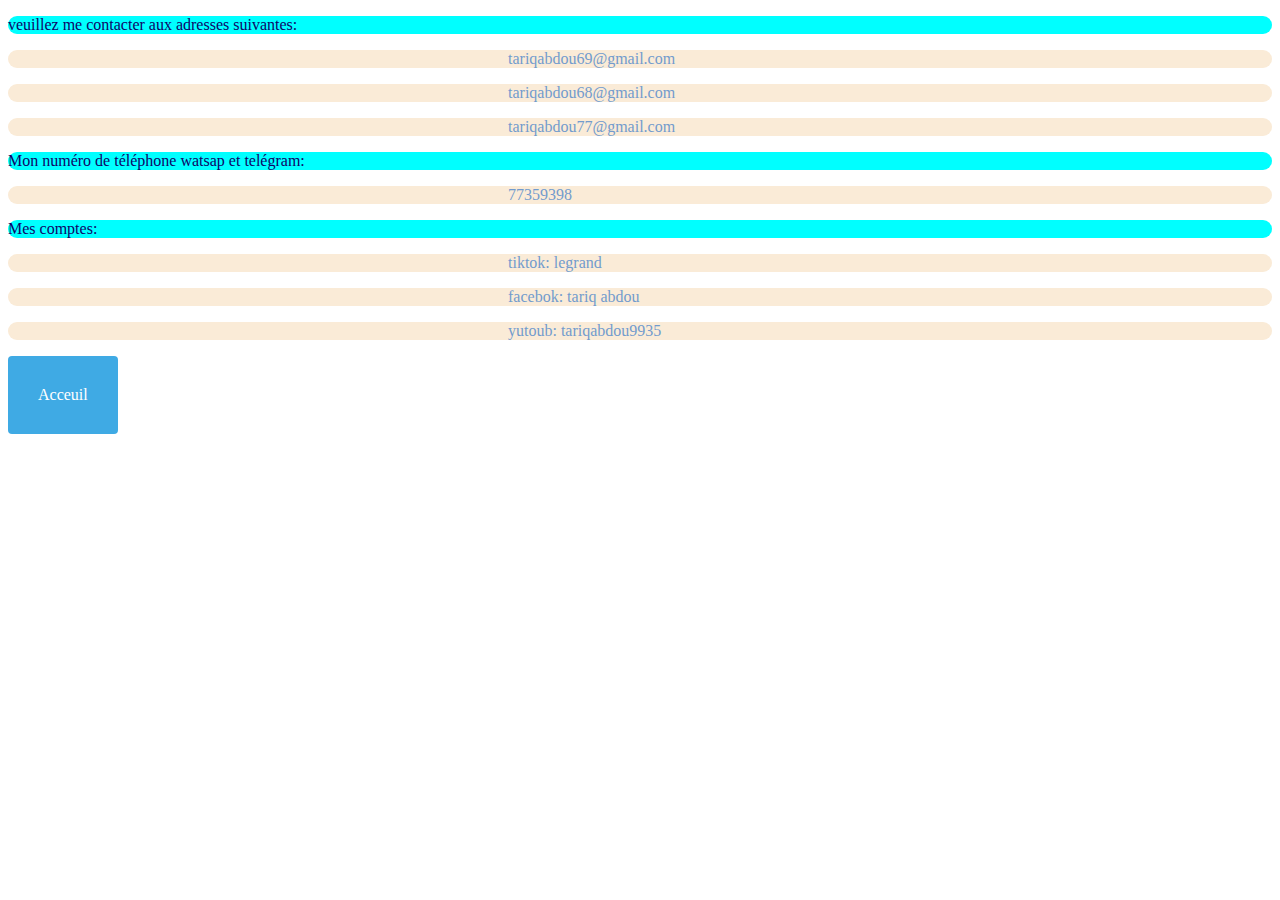
<file: mon site/contact.html>
<!DOCTYPE html>
<html>
<head>
    <meta charset="UTF-8">
    <title>Contacter moi!</title>
    <link rel="stylesheet" type="text/css" href="css/style.css">
</head>
<body class="contact">
    <p class="lo">
        veuillez me contacter aux adresses suivantes:
        </p>
        <p class="loa">
        tariqabdou69@gmail.com
        </p>
        <p class="lob">
        tariqabdou68@gmail.com
        </p>
        <p class="loc">
        tariqabdou77@gmail.com
        </p>
    </p>
    <p class="mo">
        Mon numéro de téléphone watsap et telégram:
        <p class="moa">
         77359398
        </p>
    <p class="to">
        Mes comptes:
        </p>
        <p class="toa">
        tiktok: legrand
        </p>
        <p class="tob">
        facebok: tariq abdou
        </p>
        <p class="toc">
        yutoub: tariqabdou9935
        </p>
    </p>
        <li class="vedo">
                <a href="index.html" class="devo">
                    Acceuil
                </a>
        </li>
</body>
</html>
</file>
<file: mon site/css/style.css>
body.profile{
background: url(https://th.bing.com/th/id/R.71e4bf583ce4ca3080355a4fc57d7eba?rik=qgtOuSYxdD10Dw&pid=ImgRaw&r=0)no-repeat;
background-size:100%;
}



p.salut {
  color: rgb(255, 255, 255);
  font-size: 35px;
  animation: blink 5s infinite;
}
 @keyframes blink {
  50% {
    opacity: 0.3;
  }
}



p.salutte{
    color: yellowgreen;
}
body{
background: url(https://th.bing.com/th/id/R.e1707c345d5ac10c80a674030e606643?rik=pOsTg5KBoLuNvw&riu=http%3a%2f%2fwww.snut.fr%2fwp-content%2fuploads%2f2015%2f08%2fimage-de-paysage.jpg&ehk=1O5SWKkGpZ8yU%2b%2fAnLXG1v8k6BKxgyiXgHbOWBW1ir0%3d&risl=1&pid=ImgRaw&r=0)no-repeat;
background-size:100%;
}
h1.trop{
    color: rgb(165, 241, 241);
    font-size: 75px;
    font-weight: bold;
    padding-left: 350px;
    animation: rotate 5s infinite;
}


a{
    color: rgb(0, 0, 0);
    opacity: 5;
}







  
.button {
  display: inline-block;
  padding: 30px 30px;
  background-color: #3faae4;
  color: #fff;
  text-decoration: none;
  border-radius: 4px;
  transition: background-color 0.3s ease;
  margin-right: 80px;
}


.button:hover {
  background-color: #45a049;
}


.button {
  transition-property: transform;
  transition-duration: 0.3s;
  transition-timing-function: ease-in-out;
}


.button:hover {
  transform: scale(1.1);
}







.button2 {
  padding-bottom:50px ;
  display: inline-block;
  padding: 30px 30px;
  background-color: #3faae4;
  color: #fff;
  text-decoration: none;
  border-radius: 4px;
  transition: background-color 0.3s ease;
}


.button2:hover {
  background-color: #45a049;
}


.button2 {
  transition-property: transform;
  transition-duration: 0.3s;
  transition-timing-function: ease-in-out;
}


.button2:hover {
  transform: scale(1.1);
}



.button3 {
  padding-bottom:50px ;
  display: inline-block;
  padding: 30px 30px;
  background-color: #3faae4;
  color: #fff;
  text-decoration: none;
  border-radius: 4px;
  transition: background-color 0.3s ease;
}


.button3:hover {
  background-color: #4CAF50;
}


.button3 {
  transition-property: transform;
  transition-duration: 0.3s;
  transition-timing-function: ease-in-out;
}


.button3:hover {
  transform: scale(1.1);
}



.menu-nav ul {
  display: flex;
  justify-content: space-between;
}
 .button {
  margin-right: 20px;
}
 .button2 {
  margin-left: 20px;
}
 body {
  max-width: 100%;
}
.menu-nav {
  margin-top: 200px;
}



p.pour {
  color: rgb(255, 255, 255);
  font-size: 20px;
  animation: blink 10s infinite;
}
 @keyframes blink {
  50% {
    opacity: 0.3;
  }
}
p.no img.tri{
font-size: 1px;
border-radius: 1000px; 
height: 200px;
}
li.ved a.dev{
  display: inline-block;
  padding: 30px 30px;
  background-color: #3faae4;
  color: #fff;
  text-decoration: none;
  border-radius: 4px;
  transition: background-color 0.3s ease;
  margin-right: 80px;
  list-style-type: none;
}
li.ved a.dev:hover {
  background-color: #45a049;
}
li.ved a.dev{
  transition-property: transform;
  transition-duration: 0.3s;
  transition-timing-function: ease-in-out;
}

p.lo{
color: #0e0467;
background-color: aqua;
border-radius: 40px;
}


p.loa{
  color: #729bcd;
  padding-left: 500px;
  background-color: antiquewhite;
  border-radius: 40px;
}
p.lob{
  color: #729bcd;
  padding-left: 500px;
  background-color: antiquewhite;
  border-radius: 40px;
}
p.loc{
  color: #729bcd;
  padding-left: 500px;
  background-color: antiquewhite;
  border-radius: 40px; 
}

p.mo{
  color: #0e0467;
  background-color: aqua;
  border-radius: 40px;  
}
p.moa{
  color: #729bcd;
  padding-left: 500px;
  background-color: antiquewhite;
  border-radius: 40px;  
}

p.to{
  color: #0e0467; 
  background-color: aqua;
  border-radius: 40px;  
}
p.toa{
  color: #729bcd;
  padding-left: 500px;
  background-color: antiquewhite;
  border-radius : 40px;
}
p.tob{
  color: #729bcd;
  padding-left: 500px;
  background-color: antiquewhite;
  border-radius: 40px;
}
p.toc{
  color: #729bcd;
  padding-left: 500px;
  background-color: antiquewhite;
  border-radius: 40px;
}

li.ved a.dev:hover {
  transform: scale(1.1);
}

body.contact{
  background: url(https://image.shutterstock.com/image-photo/businessman-touching-icon-mobile-phone-260nw-1413408059.jpg)no-repeat;
  background-size:100%;  
}









li.vedo a.devo{
  display: inline-block;
  padding: 30px 30px;
  background-color: #3faae4;
  color: #fff;
  text-decoration: none;
  border-radius: 4px;
  transition: background-color 0.3s ease;
  margin-right: 80px;
  list-style-type: none;
}
li.vedo a.devo:hover {
  background-color: #45a049;
}
li.vedo a.devo{
  transition-property: transform;
  transition-duration: 0.3s;
  transition-timing-function: ease-in-out;
}
li.vedo a.devo:hover {
  transform: scale(1.1);
}
</file>
